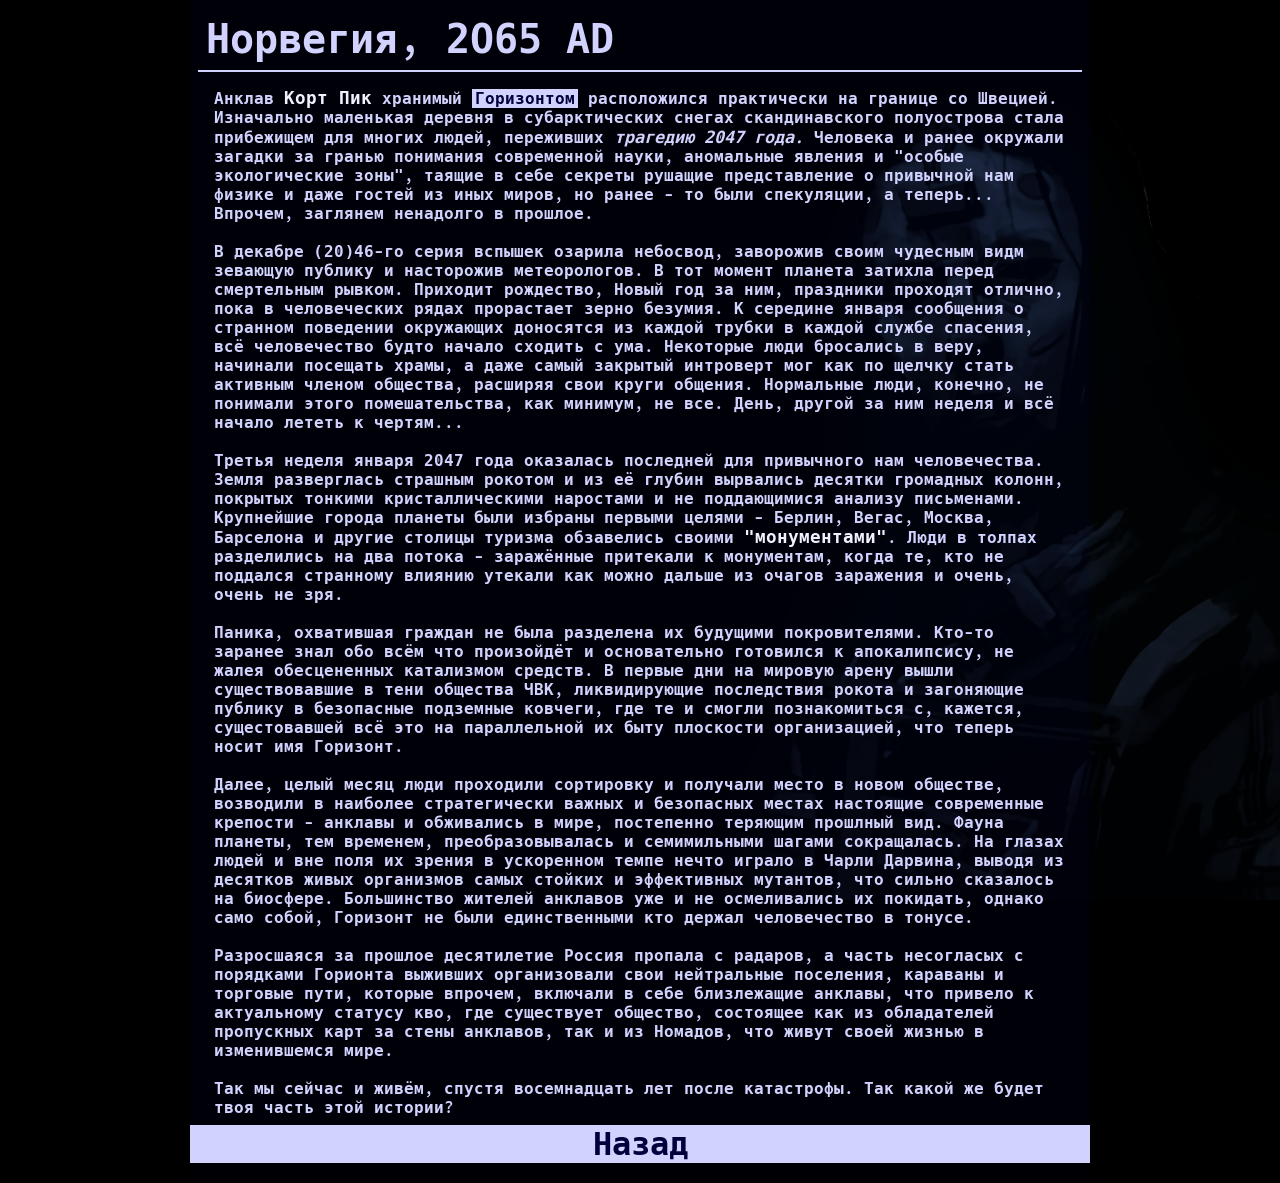
<file: lore/index.html>
<!DOCTYPE html>
<html style="background-color: rgb(0,0,0);">
<head>
    <meta charset="utf-8">
	<link rel="icon" href="/favicon.png" type="image/png">
    <link rel='stylesheet' type='text/css' href='../styles.css'>
    <title>Paragon</title>
</head>

<body>
<main>
<h4 style="/*text-align: center;*/ border-bottom: var(--bordure) solid var(--fg); padding: 0.2em; margin-bottom: 0.2em;">Норвегия, 2O65 AD</h2>
<p>
 Анклав <b>Корт Пик</b> хранимый <a href="../horizon/project.html">Горизонтом</a> расположился практически на границе со Швецией. Изначально маленькая деревня в субарктических снегах скандинавского полуострова стала прибежищем для многих людей, переживших <i>трагедию 2047 года.</i> Человека и ранее окружали загадки за гранью понимания современной науки, аномальные явления и "особые экологические зоны", таящие в себе секреты рушащие представление о привычной нам физике и даже гостей из иных миров, но ранее - то были спекуляции, а теперь... Впрочем, заглянем ненадолго в прошлое.<br><br>
 В декабре (20)46-го серия вспышек озарила небосвод, заворожив своим чудесным видм зевающую публику и насторожив метеорологов. В тот момент планета затихла перед смертельным рывком. Приходит рождество, Новый год за ним, праздники проходят отлично, пока в человеческих рядах прорастает зерно безумия. К середине января сообщения о странном поведении окружающих доносятся из каждой трубки в каждой службе спасения, всё человечество будто начало сходить с ума. Некоторые люди бросались в веру, начинали посещать храмы, а даже самый закрытый интроверт мог как по щелчку стать активным членом общества, расширяя свои круги общения. Нормальные люди, конечно, не понимали этого помешательства, как минимум, не все. День, другой за ним неделя и всё начало лететь к чертям...<br><br>
 Третья неделя января 2047 года оказалась последней для привычного нам человечества. Земля разверглась страшным рокотом и из её глубин вырвались десятки громадных колонн, покрытых тонкими кристаллическими наростами и не поддающимися анализу письменами. Крупнейшие города планеты были избраны первыми целями - Берлин, Вегас, Москва, Барселона и другие столицы туризма обзавелись своими <b>"монументами"</b>. Люди в толпах разделились на два потока - заражённые притекали к монументам, когда те, кто не поддался странному влиянию утекали как можно дальше из очагов заражения и очень, очень не зря.<br><br>
 Паника, охватившая граждан не была разделена их будущими покровителями. Кто-то заранее знал обо всём что произойдёт и основательно готовился к апокалипсису, не жалея обесцененных катализмом средств. В первые дни на мировую арену вышли существовавшие в тени общества ЧВК, ликвидирующие последствия рокота и загоняющие публику в безопасные подземные ковчеги, где те и смогли познакомиться с, кажется, сущестовавшей всё это на параллельной их быту плоскости организацией, что теперь носит имя Горизонт.<br><br>
 Далее, целый месяц люди проходили сортировку и получали место в новом обществе, возводили в наиболее стратегически важных и безопасных местах настоящие современные крепости - анклавы и обживались в мире, постепенно теряющим прошлный вид. Фауна планеты, тем временем, преобразовывалась и семимильными шагами сокращалась. На глазах людей и вне поля их зрения в ускоренном темпе нечто играло в Чарли Дарвина, выводя из десятков живых организмов самых стойких и эффективных мутантов, что сильно сказалось на биосфере. Большинство жителей анклавов уже и не осмеливались их покидать, однако само собой, Горизонт не были единственными кто держал человечество в тонусе.<br><br>
 Разросшаяся за прошлое десятилетие Россия пропала с радаров, а часть несогласых с порядками Горионта выживших организовали свои нейтральные поселения, караваны и торговые пути, которые впрочем, включали в себе близлежащие анклавы, что привело к актуальному статусу кво, где существует общество, состоящее как из обладателей пропускных карт за стены анклавов, так и из Номадов, что живут своей жизнью в изменившемся мире.<br><br>
Так мы сейчас и живём, спустя восемнадцать лет после катастрофы. Так какой же будет твоя часть этой истории?</p>
</main>
<a style="width: 100%; text-align: center; font-size: 2em; margin-bottom: 20px;" href="../index.html">Назад</a>
</body>
</html>
</file>
<file: styles.css>
/*Оглавление:
	1. Шрифты:	1.1 p052b	1.2 hackb
	2. Общие и :root значения
	3. Основа вёрстки
	4. Блоки Header, Main, Footer. (определяющие тип страницы)
	5. Стили базовых элементов (h1-6, p, pre, and etc.)	
	6. Стили элементов, уникальных для страниц.
	7. "Сакральные стили"
	8. Стили классов (.hack / .pb для шрифтов and etc.)*/
	
/* 1. Шрифты */
@font-face {	font-family: "p052b";	src: url("assets/p052b.otf"); }
@font-face {	font-family: "hackb";	src: url("assets/hackb.ttf"); }

/* 2. Общие и :root значения */
/* Значения из этого подпункта МОГУТ быть написаны в формате исключений, но лишь их, другие субселекторы крайне осуждаемы.*/
:root {
	--fg: rgb(210,210,255);
	--fg-dimm: rgb(140,140,185);
	--bg: rgb(0,0,25);
	--fg-accent: rgb(240,240,255);
	--fg-super-accent: rgb(200,200,255);
	--bg-accent: rgb(0,0,60);
	--bg-semitransparent: rgba(0,0,80,0.05);

	--least: -32;
	--most: 32;
	--bordure: 2px;

	background: url(assets/bgcs1.png) no-repeat;
	background-position: right;
	background-size: auto 100%;
	height: 100vh;
}
::selection {
	color: var(--bg-accent);
	background-color: var(--fg);
}
* {
	transition: all 0.5s;
	margin: 0;
	padding: 0;
	font-family: hackb;
	color: var(--fg);
	box-sizing: border-box;
}
/* 3. Основа вёрстки */
body {
	width: 99vw;
	max-width: 100vh;
	min-height: 100vh;
	margin-inline: auto;
	transition: none;
	background-color: var(--bg-semitransparent);
	flex-direction: column;
	overflow: scroll;
}
body:not(:has(footer)) {
	display: flex;	
}
/* 4. Блоки Body, Header, Main, Footer. (определяющие тип страницы) */
body {
	background-color: var(--bg-semitransparent);
/*	border: 4px solid var(--fg);*/
}
header {
	order: var(--least);
	background-color: var(--bg-block);
	width: 100%;
	min-height: 6em;
	height: fit-content;
	border-bottom: var(--bordure) solid var(--fg);
	flex-grow: 0;
	padding: 0.5em;
}
main {
	flex-grow: 1;
	display: flex;
	flex-flow: column nowrap;
	background-color: var(--bg-semitransparent);
	gap: 0.5em;
	padding: 0.5em;
}
/* 5. Стили базовых элементов (h1-6, p, pre, and etc.) */	
h1 {
	font-family: p052b;
	font-size: 4em;
}
h2 {
	font-family: p052b;
	font-size: 3em;
}
h3 {
	font-family: p052b;
	font-size: 2.5em;
}
h4 {
	font-family: hackb;
	font-size: 2.5em;
}
h5 {
	font-family: hackb;
	font-size: 1.5em;
}
h6 {
	font-family: hackb;
	padding-left: 3em;
	font-size: 1em;
	color: var(--fg-accent);
}
p {
	font-size: 1em;
	color: var(--fg);
	padding-inline: 1em;
}
b {
	font-size: 1.1em;
	color: var(--fg-accent);
}
i {
	font-size: 1.05em;
}
a {
	color: var(--bg-accent);
	background-color: var(--fg);
	padding-inline: 0.2em; 
}
/* 6. Стили элементов, уникальных для страниц. */
 main.blocks > * {
 	background-color: var(--bg-block);
 	border: 2px solid var(--fg);
 	margin-inline: auto;
 	min-height: 3em;
 	width: 100%; 
	box-shadow: 4px 4px var(--bg-semitransparent);
 }
 main.blocks > *.ankreq::after {
	margin-left: 1.5em;
 	content: "Прочитайте перед заполнением анкеты!";
 	color: var(--fg-super-accent);
 	text-align: center;
 }
main.blocks > *:hover {
	background-color: var(--bg-accent);
	box-shadow: 0 0 40px var(--bg);
	z-index: var(--most);
}
main.blocks > *:hover > .bheader {
	color: var(--bg-accent);
}
.bheader {
	background-color: var(--fg);
	color: var(--bg);
	height: 1.5em;
	font-size: 1.5em;
	white-space: nowrap;
	text-overflow: ellipsis;
	overflow: hidden;
	padding-inline: 0.5em;
}
main.blocks > * > p {
	margin: 0.5em;
}
/* 7. "Сакральные стили" */
a {
	text-decoration: none;
}
ul {
	list-style-type: none;
}

/*8. Стили классов (.hack / .pb для шрифтов and etc.) */
.hack {
	font-family: hackb;
}
.pb {
	font-family: p052b;
}
</file>
